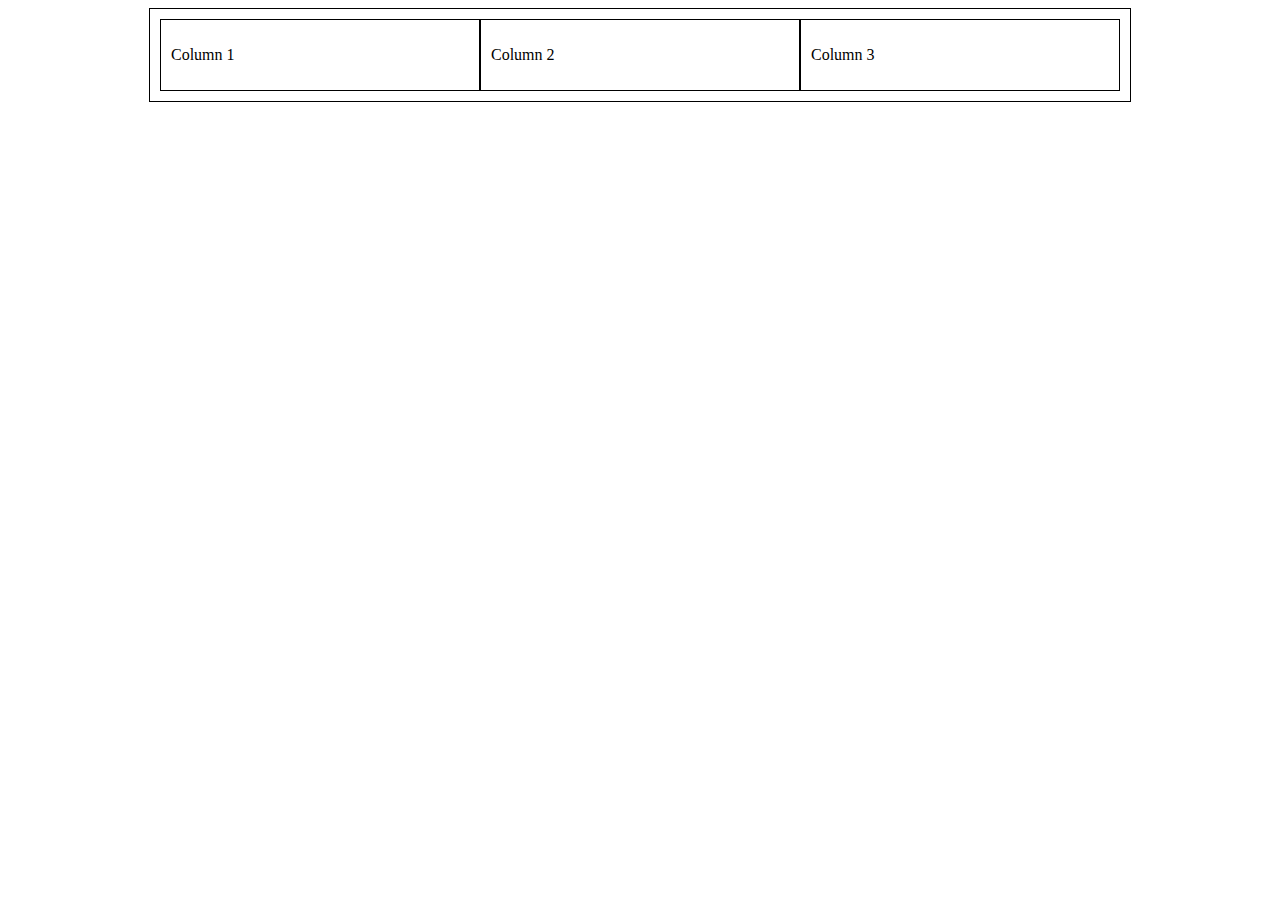
<file: flexbox/0-index.html>
<!DOCTYPE html>
<html>
<head>
    <link rel="stylesheet" type="text/css" href="0-styles.css">
</head>
<body>
    <div class="container">
        <div class="row">
            <div class="col-4">
                <p>Column 1</p>
            </div>
            <div class="col-4">
                <p>Column 2</p>
            </div>
            <div class="col-4">
                <p>Column 3</p>
            </div>
        </div>
    </div>
</body>
</html>
</file>
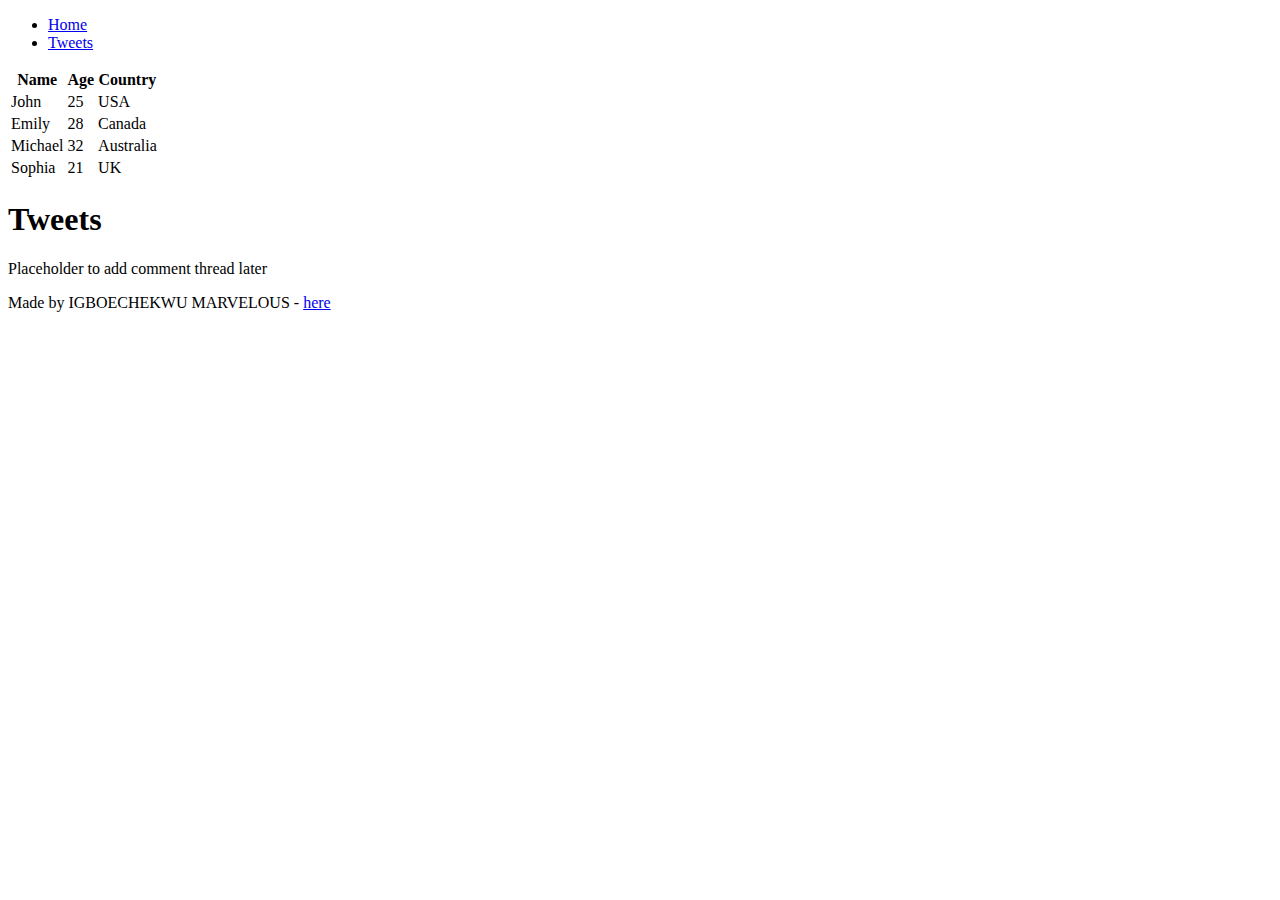
<file: html_basic/base_index.html>
<!DOCTYPE html>
<html>
<head>
  <title>Tweets Page</title>
</head>
<body>
  <header>
    <ul>
      <li><a href="base_index.html">Home</a></li>
      <li><a href="tweets.html">Tweets</a></li>
    </ul>
  </header>

  <main>
    <article>
      <table>
        <thead>
          <tr>
            <th>Name</th>
            <th>Age</th>
            <th>Country</th>
          </tr>
        </thead>
        <tbody>
          <tr>
            <td>John</td>
            <td>25</td>
            <td>USA</td>
          </tr>
          <tr>
            <td>Emily</td>
            <td>28</td>
            <td>Canada</td>
          </tr>
          <tr>
            <td>Michael</td>
            <td>32</td>
            <td>Australia</td>
          </tr>
          <tr>
            <td>Sophia</td>
            <td>21</td>
            <td>UK</td>
          </tr>
        </tbody>
      </table>
      
      <h1>Tweets</h1>
      <!-- Add your existing content here -->
    </article>

    <aside>
      <p>Placeholder to add comment thread later</p>
    </aside>
  </main>

  <footer>
    <p>Made by IGBOECHEKWU MARVELOUS - <a href="<http//alx.com>" target="_blank">here</a></p>
  </footer>
</body>
</html>
</file>
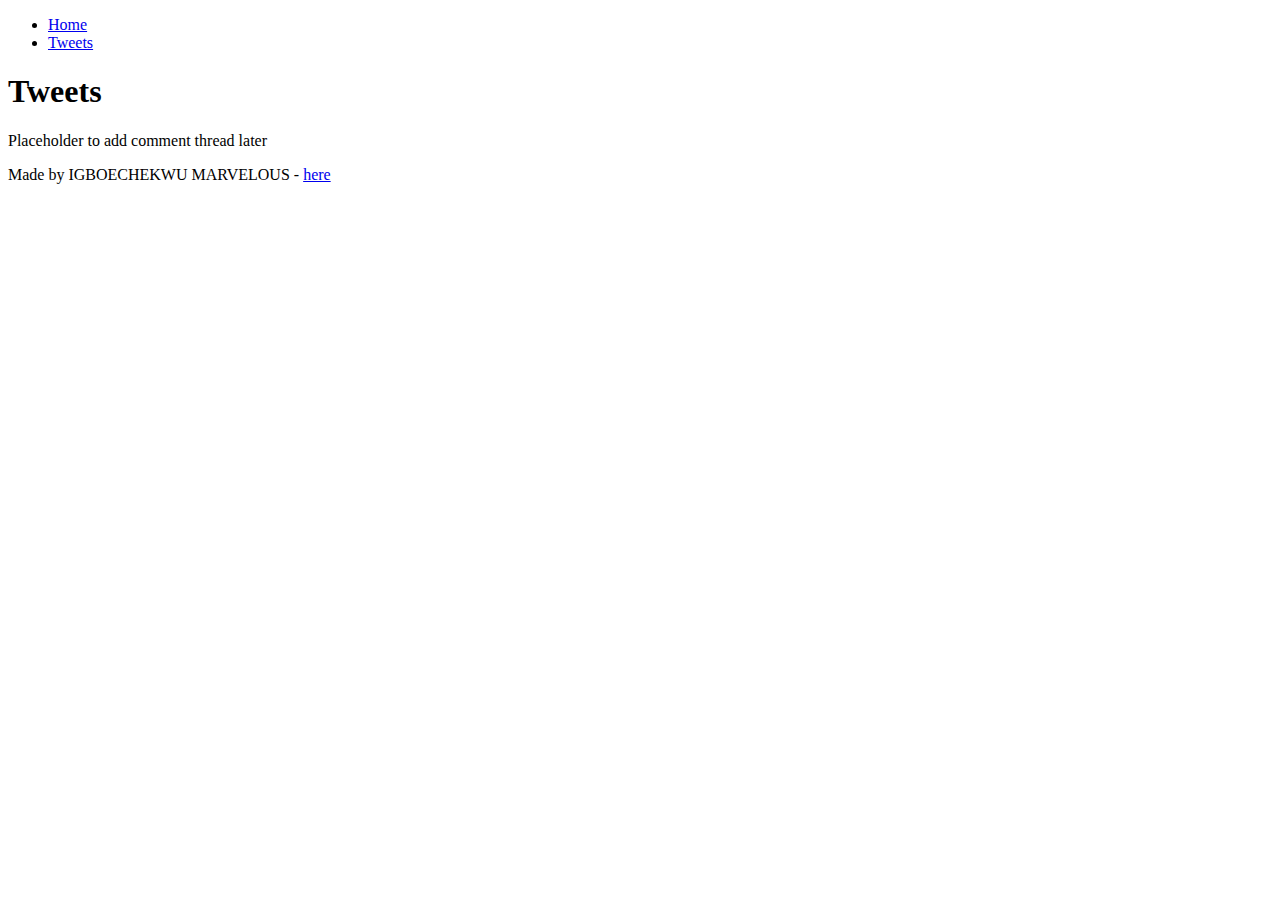
<file: html_basic/tweets.html>
<!DOCTYPE html>
<html>
<head>
  <title>Tweets Page</title>
</head>
<body>
  <header>
    <ul>
      <li><a href="base_index.html">Home</a></li>
      <li><a href="tweets.html">Tweets</a></li>
    </ul>
  </header>

  <main>
    <article>
      <h1>Tweets</h1>
      <!-- Add your existing content here -->
    </article>

    <aside>
      <p>Placeholder to add comment thread later</p>
    </aside>
  </main>

  <footer>
    <p>Made by IGBOECHEKWU MARVELOUS - <a href="<HOPE.COM>" target="_blank">here</a></p>
  </footer>
</body>
</html>
</file>
<file: flexbox/0-styles.css>
.container {
    width: 100%;
    max-width: 960px;
    margin: 0 auto;
    border: 1px solid black;
    padding: 10px;
}

.row {
    display: flex;
}

[class*='col-'] {
    width: 100%;
    padding: 10px;
    border: 1px solid black;
    box-sizing: border-box;
}
</file>
